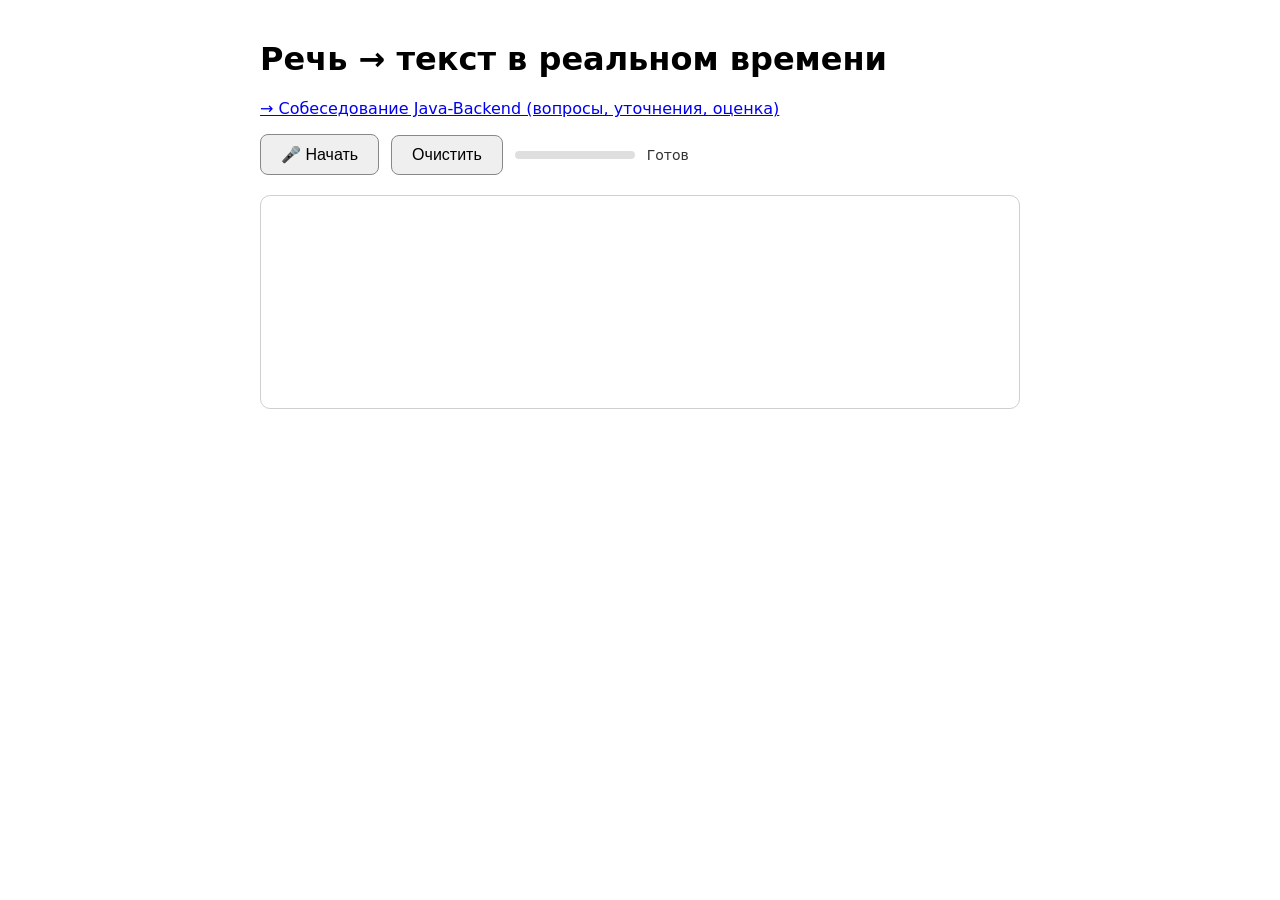
<file: vosk-stt-demo/src/main/resources/static/index.html>
<!doctype html>
<html lang="ru">
<head>
  <meta charset="utf-8">
  <meta name="viewport" content="width=device-width, initial-scale=1">
  <title>Vosk — речь в текст в реальном времени</title>
  <style>
    :root{color-scheme:light dark}
    body{font-family:system-ui,sans-serif;max-width:760px;margin:40px auto;padding:0 16px}
    .bar{display:flex;gap:12px;align-items:center;flex-wrap:wrap}
    button{padding:10px 20px;font-size:16px;border-radius:8px;border:1px solid #888;cursor:pointer}
    #toggle.on{background:#d33;color:#fff;border-color:#d33}
    #status{font-size:14px;opacity:.8}
    #meter{width:120px;height:8px;background:#8884;border-radius:4px;overflow:hidden}
    #level{height:100%;width:0;background:#2a9d4a;transition:width .08s}
    #box{margin-top:20px;min-height:180px;padding:16px;border:1px solid #8886;border-radius:10px;font-size:22px;line-height:1.5;overflow-y:auto;max-height:60vh}
    #partial{opacity:.55;font-style:italic}
  </style>
</head>
<body>
  <h1>Речь → текст в реальном времени</h1>
  <p><a href="/interview.html">→ Собеседование Java-Backend (вопросы, уточнения, оценка)</a></p>
  <div class="bar">
    <button id="toggle">🎤 Начать</button>
    <button id="clear">Очистить</button>
    <div id="meter"><div id="level"></div></div>
    <span id="status">Готов</span>
  </div>
  <div id="box"><span id="final"></span> <span id="partial"></span></div>

<script>
const $ = id => document.getElementById(id);
let ws, ctx, stream, node, running = false;

$('toggle').onclick = () => running ? stop() : start();
$('clear').onclick = () => { $('final').textContent = ''; $('partial').textContent = ''; };

async function start() {
  try {
    $('status').textContent = 'Запрашиваю микрофон…';
    stream = await navigator.mediaDevices.getUserMedia({
      audio: { channelCount: 1, echoCancellation: true, noiseSuppression: true, autoGainControl: true }
    });

    ws = new WebSocket((location.protocol === 'https:' ? 'wss://' : 'ws://') + location.host + '/ws/stt');
    ws.binaryType = 'arraybuffer';
    await new Promise((resolve, reject) => { ws.onopen = resolve; ws.onerror = () => reject(new Error('нет соединения с сервером')); });
    ws.onmessage = e => onResult(JSON.parse(e.data));
    ws.onclose = () => cleanup();

    ctx = new AudioContext();
    await ctx.audioWorklet.addModule('/pcm-worklet.js');
    const source = ctx.createMediaStreamSource(stream);
    node = new AudioWorkletNode(ctx, 'pcm-processor');
    node.port.onmessage = e => {
      if (ws && ws.readyState === WebSocket.OPEN) ws.send(e.data);
      showLevel(new Int16Array(e.data));
    };
    const mute = ctx.createGain();          // узел нужно подключить к выходу, иначе Chrome его не вызывает
    mute.gain.value = 0;
    source.connect(node).connect(mute).connect(ctx.destination);

    running = true;
    $('toggle').textContent = '⏹ Стоп';
    $('toggle').classList.add('on');
    $('status').textContent = 'Слушаю… говорите';
  } catch (err) {
    $('status').textContent = 'Ошибка: ' + err.message;
    cleanup();
  }
}

function stop() {
  if (!running) return;
  running = false;
  $('status').textContent = 'Дорабатываю остаток…';
  stream && stream.getTracks().forEach(t => t.stop());
  if (ws && ws.readyState === WebSocket.OPEN) ws.send('eof');   // сервер вернёт финальный текст и закроет соединение
  setTimeout(() => ws && ws.readyState === WebSocket.OPEN && ws.close(), 3000);
}

function cleanup() {
  running = false;
  stream && stream.getTracks().forEach(t => t.stop());
  node && node.disconnect();
  ctx && ctx.state !== 'closed' && ctx.close();
  stream = node = ctx = null;
  $('toggle').textContent = '🎤 Начать';
  $('toggle').classList.remove('on');
  $('level').style.width = '0';
  if (!$('status').textContent.startsWith('Ошибка')) $('status').textContent = 'Готов';
}

function onResult(m) {
  if (m.type === 'partial') {
    $('partial').textContent = m.text;
  } else if (m.type === 'final') {
    $('partial').textContent = '';
    if (m.text) {
      const t = m.text.charAt(0).toUpperCase() + m.text.slice(1);
      $('final').textContent += ($('final').textContent ? ' ' : '') + t + '.';
    }
  }
  const box = $('box'); box.scrollTop = box.scrollHeight;
}

function showLevel(pcm) {
  let max = 0;
  for (let i = 0; i < pcm.length; i += 8) max = Math.max(max, Math.abs(pcm[i]));
  $('level').style.width = Math.min(100, (max / 32768) * 300) + '%';
}
</script>
</body>
</html>
</file>
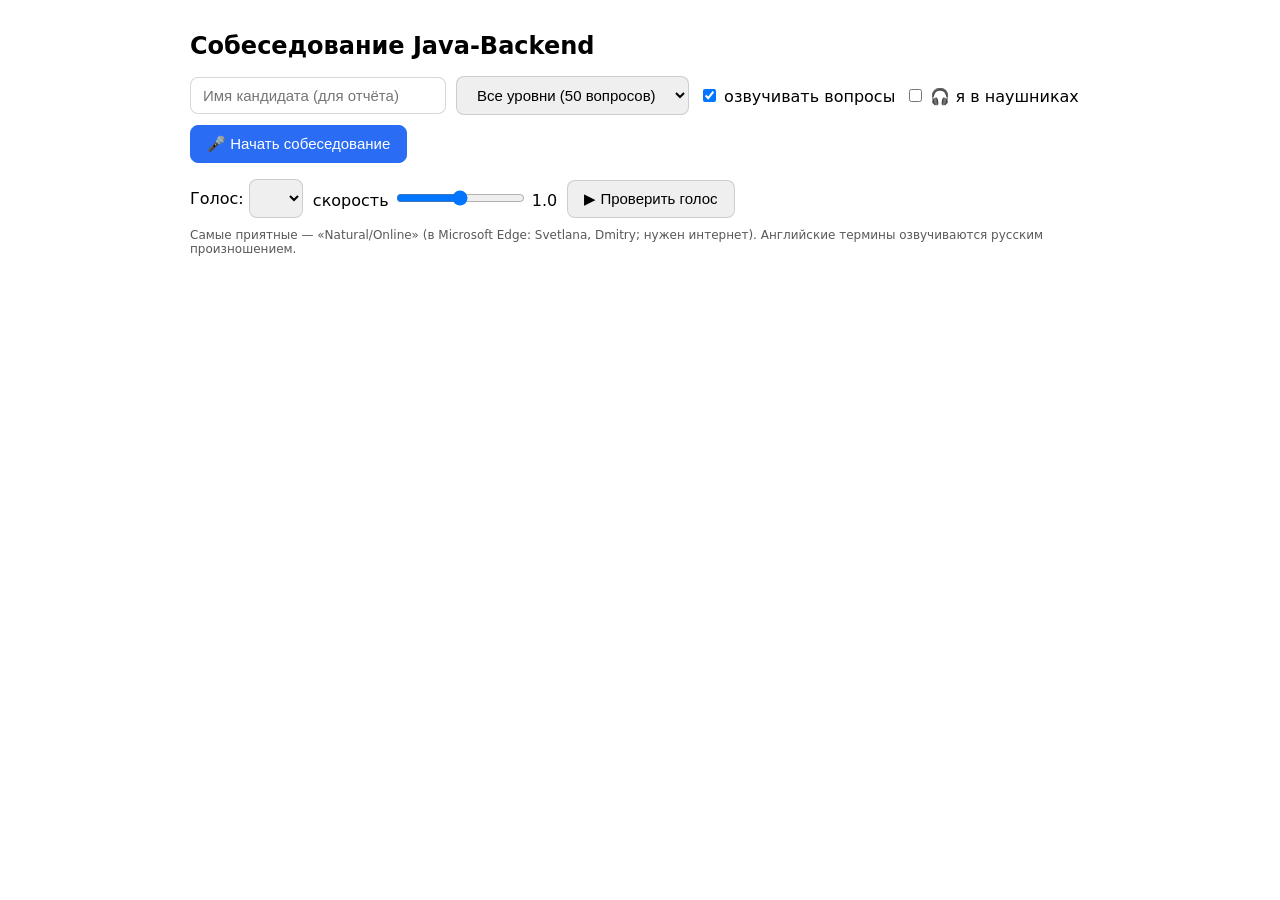
<file: vosk-stt-demo/src/main/resources/static/interview.html>
<!doctype html>
<html lang="ru">
<head>
  <meta charset="utf-8">
  <meta name="viewport" content="width=device-width, initial-scale=1">
  <title>Собеседование Java-Backend — в реальном времени</title>
  <style>
    :root{color-scheme:light dark;--card:#8881;--line:#8885}
    body{font-family:system-ui,sans-serif;max-width:900px;margin:32px auto;padding:0 16px}
    h1{font-size:24px;margin:0 0 16px}
    .bar{display:flex;gap:10px;align-items:center;flex-wrap:wrap;margin-bottom:16px}
    button,select{padding:9px 16px;font-size:15px;border-radius:8px;border:1px solid var(--line);cursor:pointer}
    button.primary{background:#2a6df4;color:#fff;border-color:#2a6df4}
    button:disabled{opacity:.45;cursor:default}
    #meter{width:100px;height:8px;background:var(--card);border-radius:4px;overflow:hidden}
    #level{height:100%;width:0;background:#2a9d4a;transition:width .08s}
    #status{font-size:14px;opacity:.75}
    .card{border:1px solid var(--line);border-radius:12px;padding:16px;margin:12px 0;background:var(--card)}
    #meta{font-size:13px;opacity:.7;margin-bottom:6px}
    #qtext{font-size:21px;line-height:1.4}
    .badge{display:inline-block;background:#e8a317;color:#000;border-radius:6px;padding:1px 8px;font-size:12px;margin-left:6px}
    #live{min-height:56px;font-size:19px;line-height:1.5}
    #live.empty{opacity:.45;font-style:italic}
    #log div{font-size:13px;font-family:ui-monospace,Consolas,monospace;padding:3px 0;border-bottom:1px dashed var(--line)}
    .score{display:grid;grid-template-columns:repeat(auto-fit,minmax(150px,1fr));gap:10px}
    .score .box{border:1px solid var(--line);border-radius:10px;padding:10px;text-align:center}
    .score .num{font-size:28px;font-weight:700}
    #total{font-size:56px;font-weight:800}
    table{border-collapse:collapse;width:100%;font-size:13px}
    th,td{border-bottom:1px solid var(--line);padding:6px 8px;text-align:left;vertical-align:top}
    .hidden{display:none}
  </style>
</head>
<body>
  <h1>Собеседование Java-Backend</h1>

  <div class="bar" id="setup">
    <input id="candidate" placeholder="Имя кандидата (для отчёта)" maxlength="60" style="padding:9px 12px;font-size:15px;border-radius:8px;border:1px solid var(--line);width:230px">
    <select id="levels">
      <option value="ALL">Все уровни (50 вопросов)</option>
      <option>Стажёр</option><option>Junior</option><option>Middle</option><option>Senior</option>
    </select>
    <label><input type="checkbox" id="tts" checked> озвучивать вопросы</label>
    <label title="Микрофон открыт уже во время озвучки вопроса: можно начинать отвечать, не дожидаясь конца. Нужны наушники — иначе микрофон услышит колонки."><input type="checkbox" id="phones"> 🎧 я в наушниках</label>
    <button class="primary" id="start">🎤 Начать собеседование</button>
  </div>
  <div class="bar" id="voiceBar">
    <label>Голос: <select id="voice" style="max-width:340px"></select></label>
    <label>скорость <input type="range" id="rate" min="0.7" max="1.3" step="0.05" value="1"> <span id="rateVal">1.0</span></label>
    <button id="voiceTest">▶ Проверить голос</button>
  </div>
  <div style="font-size:12px;opacity:.65;margin:-6px 0 12px">
    Самые приятные — «Natural/Online» (в Microsoft Edge: Svetlana, Dmitry; нужен интернет). Английские термины озвучиваются русским произношением.
  </div>
  <div class="bar hidden" id="controls">
    <button id="skip">⏭ Пропустить вопрос</button>
    <button id="finish">🏁 Завершить и показать оценку</button>
    <div id="meter"><div id="level"></div></div>
    <span id="status">…</span>
  </div>

  <div id="warn" class="hidden" style="background:#fdecea;color:#b71c1c;border:1px solid #f5c6cb;border-radius:10px;padding:10px 14px;margin:8px 0;font-size:14px"></div>

  <div id="interview" class="hidden">
    <div class="card">
      <div id="meta"></div>
      <div id="qtext"></div>
    </div>
    <div class="card">
      <div style="font-size:13px;opacity:.7;margin-bottom:4px">Ваш ответ (распознаётся на лету)</div>
      <div id="live" class="empty">говорите…</div>
    </div>
    <div class="card"><div style="font-size:13px;opacity:.7;margin-bottom:6px">Решения системы</div><div id="log"></div></div>
  </div>

  <div id="reportBox" class="hidden"></div>

<script>
const $ = id => document.getElementById(id);
const ACTIONS = {ASK_FOLLOW_UP: '↪ уточнение', NEXT_QUESTION: '→ следующий вопрос', FINISH: '🏁 конец списка'};
const REASONS = {sufficient: 'ответ достаточный', needs_detail: 'не хватает деталей', ignorance: '«не знаю» — не давим',
  no_answer: 'ответа нет', no_signal: 'почти ничего не сказано', off_topic: 'ответ не по теме',
  follow_up_budget: 'лимит уточнений', stagnation: 'уточнение не помогло', no_follow_ups: 'уточнения закончились'};
let ws, ctx, stream, node, canSend = false;
let voices = [], currentUtterance = null;
let epoch = 0, graceTimer = null, pendingQ = null;   // epoch отменяет устаревшие таймеры озвучки и «готов»

// ---------- голос озвучки ----------
function rankVoice(v) {
  const n = (v.name + ' ' + v.voiceURI).toLowerCase();
  if (!v.lang.toLowerCase().startsWith('ru')) return -1000;
  let s = 0;
  if (n.includes('natural')) s += 100;          // нейронные голоса Edge: «Microsoft Svetlana Online (Natural)»
  if (n.includes('neural')) s += 80;
  if (n.includes('online')) s += 40;
  if (n.includes('google')) s += 30;            // «Google русский» в Chrome
  if (n.includes('svetlana')) s += 12;
  if (n.includes('dmitry')) s += 10;
  if (n.includes('milena') || n.includes('yuri')) s += 5;   // macOS
  if (!v.localService) s += 5;
  return s;
}
function loadVoices() {
  if (!('speechSynthesis' in window)) return;
  voices = speechSynthesis.getVoices().slice().sort((a, b) => rankVoice(b) - rankVoice(a));
  const sel = $('voice'); sel.replaceChildren();
  voices.forEach(v => {
    const o = document.createElement('option');
    o.value = v.name;
    o.textContent = v.name + ' · ' + v.lang + (v.localService ? '' : ' · онлайн');
    sel.append(o);
  });
  let saved = null; try { saved = localStorage.getItem('voice'); } catch (e) {}
  const pick = voices.find(v => v.name === saved) || voices[0];
  if (pick) sel.value = pick.name;
}
if ('speechSynthesis' in window) { speechSynthesis.onvoiceschanged = loadVoices; loadVoices(); }
$('voice').onchange = () => { try { localStorage.setItem('voice', $('voice').value); } catch (e) {} };
$('rate').oninput = () => { $('rateVal').textContent = (+$('rate').value).toFixed(2); try { localStorage.setItem('rate', $('rate').value); } catch (e) {} };
try { const r = localStorage.getItem('rate'); if (r) { $('rate').value = r; $('rateVal').textContent = (+r).toFixed(2); } } catch (e) {}
$('voiceTest').onclick = () => speak('Здравствуйте! Это проверка голоса. Что такое хэшмэп, и чем он отличается от джей-ви-эм?');

function speak(text, onDone) {
  if (!('speechSynthesis' in window)) { onDone && onDone(); return; }
  speechSynthesis.cancel();
  const u = new SpeechSynthesisUtterance(text);
  const v = voices.find(x => x.name === $('voice').value);
  if (v) { u.voice = v; u.lang = v.lang; } else { u.lang = 'ru-RU'; }
  u.rate = +$('rate').value;
  if (onDone) { u.onend = onDone; u.onerror = onDone; }
  currentUtterance = u;                         // держим ссылку: иначе браузер может «съесть» событие onend
  speechSynthesis.speak(u);
}

function el(tag, text, cls) { const e = document.createElement(tag); if (text !== undefined) e.textContent = text; if (cls) e.className = cls; return e; }
function send(obj) { if (ws && ws.readyState === WebSocket.OPEN) ws.send(JSON.stringify(obj)); }

$('start').onclick = start;
$('skip').onclick = () => { if (pendingQ) return; canSend = false; speechSynthesis && speechSynthesis.cancel(); send({type: 'skip'}); };
$('finish').onclick = () => { canSend = false; speechSynthesis && speechSynthesis.cancel(); send({type: 'stop'}); };

async function start() {
  try {
    $('start').disabled = true;
    stream = await navigator.mediaDevices.getUserMedia({audio: {channelCount: 1, echoCancellation: true, noiseSuppression: true, autoGainControl: true}});
    ws = new WebSocket((location.protocol === 'https:' ? 'wss://' : 'ws://') + location.host + '/ws/interview');
    ws.binaryType = 'arraybuffer';
    await new Promise((res, rej) => { ws.onopen = res; ws.onerror = () => rej(new Error('нет соединения с сервером')); });
    ws.onmessage = e => onMessage(JSON.parse(e.data));
    ws.onclose = () => { cleanup(); };

    ctx = new AudioContext();
    await ctx.audioWorklet.addModule('/pcm-worklet.js');
    const src = ctx.createMediaStreamSource(stream);
    node = new AudioWorkletNode(ctx, 'pcm-processor');
    node.port.onmessage = e => {
      if (!canSend || ws.readyState !== WebSocket.OPEN) return;
      ws.send(e.data);
      const pcm = new Int16Array(e.data); let max = 0;
      for (let i = 0; i < pcm.length; i += 8) max = Math.max(max, Math.abs(pcm[i]));
      $('level').style.width = Math.min(100, max / 32768 * 300) + '%';
    };
    const mute = ctx.createGain(); mute.gain.value = 0;
    src.connect(node).connect(mute).connect(ctx.destination);

    $('setup').classList.add('hidden');
    $('controls').classList.remove('hidden');
    $('interview').classList.remove('hidden');
    const lv = $('levels').value;
    send({type: 'start', levels: lv === 'ALL' ? [] : [lv], candidate: $('candidate').value.trim()});
  } catch (err) {
    $('start').disabled = false;
    alert('Не удалось начать: ' + err.message);
    cleanup();
  }
}

function onMessage(m) {
  switch (m.type) {
    case 'question': onQuestion(m); break;
    case 'retract': onRetract(m); break;
    case 'warning': showWarning(m); break;
    case 'partial': { const l = $('live'); l.textContent = m.text || 'говорите…'; l.classList.toggle('empty', !m.text); break; }
    case 'decision': showDecision(m); break;
    case 'report': showReport(m.report, m); break;
    case 'refined': showRefined(m); break;
    case 'finalizing': $('status').textContent = m.message; break;
    case 'error': $('status').textContent = 'Ошибка: ' + m.message; break;
  }
}

// Следующий вопрос приходит сразу вместе с решением, но показываем и озвучиваем его только после «окна отмены»
// (m.graceMs): всё это время микрофон открыт, и если вы продолжите отвечать, сервер отменит решение.
function onQuestion(m) {
  clearTimeout(graceTimer);
  const my = ++epoch;
  if (m.graceMs > 0) {
    pendingQ = m;
    canSend = true;                               // микрофон открыт: человек мог не договорить
    $('status').textContent = '⏳ Решение принято — на случай, если вы ещё не договорили, ждём секунду…';
    graceTimer = setTimeout(() => { if (epoch === my) { pendingQ = null; applyQuestion(m, my); } }, m.graceMs);
  } else {
    pendingQ = null;
    applyQuestion(m, my);
  }
}

function renderQuestion(m) {
  $('live').textContent = 'говорите…'; $('live').classList.add('empty');
  $('meta').textContent = `Вопрос ${m.number} из ${m.total} · ${m.level} · ${m.topic}`;
  const q = $('qtext'); q.textContent = m.text;
  if (m.followUp) q.append(el('span', 'уточняющий вопрос ' + m.followUpNumber, 'badge'));
}

function applyQuestion(m, my) {
  canSend = false;                                // пока звучит вопрос, микрофон закрыт (иначе он услышит колонки)
  renderQuestion(m);
  $('status').textContent = 'Слушайте вопрос…';
  speakThenReady(m.spoken || m.text, my);
}

function speakThenReady(text, my) {
  let done = false;
  const ready = () => {
    if (done || epoch !== my) return;             // вопрос уже отменён или заменён
    done = true; canSend = true;
    $('status').textContent = '🎙 Слушаю — отвечайте';
    send({type: 'ready'});
  };
  if (!$('tts').checked || !('speechSynthesis' in window)) { setTimeout(ready, 250); return; }
  if ($('phones').checked) {
    // наушники: слушаем сразу, а время озвучки не засчитываем в «скорость ответа»
    const t0 = Date.now();
    ready();
    speak(text, () => { if (epoch === my) send({type: 'tts_end', afterMs: Date.now() - t0}); });
    return;
  }
  setTimeout(ready, 4000 + text.length * 110);    // страховка, если озвучка не сработала
  speak(text, ready);
}

// Вы продолжили отвечать, пока система «принимала решение»: решение отменено, следующий вопрос не показываем.
function onRetract(m) {
  epoch++; clearTimeout(graceTimer); pendingQ = null;
  if ('speechSynthesis' in window) speechSynthesis.cancel();
  canSend = true;
  if (m.question) renderQuestion(m.question);     // если следующий вопрос уже успел появиться — возвращаем прежний
  $('live').classList.remove('empty');
  $('status').textContent = '🎙 Слушаю — продолжайте отвечать';
  const row = el('div', '↩ вы продолжили отвечать — решение отменено, ответ принимается дальше');
  row.style.color = '#b26a00';
  $('log').prepend(row);
}

function showWarning(m) {
  const w = $('warn');
  w.textContent = '⚠ ' + m.message;
  w.classList.remove('hidden');
  setTimeout(() => w.classList.add('hidden'), 20000);
}

function showDecision(m) {
  const t = m.timing;
  if (m.action === 'FINISH') $('status').textContent = '⏳ Последний ответ принят — собираю итоги…';
  const line = `${ACTIONS[m.action] || m.action}: ${REASONS[m.reason] || m.reason} · покрытие ${m.coveragePercent}% · `
    + `${m.answerWords} слов · решение через ${t.serverMs} мс (тишина ${t.silenceMs} мс + расчёт ${t.decisionMicros} мкс)`;
  const row = el('div', line);
  if (m.recognized) row.append(el('div', '«' + m.recognized + '»', ''));
  row.lastChild && m.recognized && (row.lastChild.style.opacity = '.7');
  $('log').prepend(row);
}

function showRefined(m) {
  const row = el('div', '✎ уточнено (Whisper): «' + m.text + '»');
  row.style.color = '#2a9d4a';
  $('log').prepend(row);
}

function showReport(r, msg) {
  cleanup();
  $('interview').classList.add('hidden'); $('controls').classList.add('hidden');
  const box = $('reportBox'); box.replaceChildren(); box.classList.remove('hidden');

  const head = el('div', undefined, 'card'); head.style.textAlign = 'center';
  head.append(el('div', 'Итоговая оценка (из 10)'), el('div', r.totalText, ''), el('div', r.verdict));
  head.children[1].id = 'total';
  if (r.finishedEarly) head.append(el('div', `Досрочное завершение: отвечено ${r.answeredQuestions} из ${r.plannedQuestions}`));
  box.append(head);

  if (msg && msg.excel) {
    const x = el('div', undefined, 'card');
    x.append(el('div', '📄 Excel-отчёт сохранён на сервере: ' + msg.excel.path));
    if (msg.excel.url) {
      const a = document.createElement('a');
      a.href = msg.excel.url; a.textContent = '⬇ Скачать ' + msg.excel.file; a.setAttribute('download', msg.excel.file);
      a.style.cssText = 'display:inline-block;margin-top:8px;font-weight:600';
      x.append(a);
    }
    box.append(x);
  } else if (msg && msg.excelError) {
    box.append(el('div', '⚠ Excel-отчёт не создан: ' + msg.excelError, 'card'));
  }

  const sc = el('div', undefined, 'card score');
  for (const [name, v] of [['Развёрнутость и полнота', r.completeness], ['Техническая грамотность', r.technical],
                           ['IT-термины и сленг', r.terminology], ['Скорость ответа', r.speed]]) {
    const b = el('div', undefined, 'box'); b.append(el('div', name), el('div', v.toFixed(2), 'num'), el('div', 'из 10'));
    sc.append(b);
  }
  box.append(sc);

  const tb = document.createElement('table');
  const hr = tb.insertRow();
  for (const h of ['#', 'Уровень / тема', 'Вопрос', 'Покрытие', 'Полнота', 'Техника', 'Термины', 'Скорость', 'Не прозвучало']) hr.append(el('th', h));
  r.questions.forEach(q => {
    const row = tb.insertRow();
    [q.number, `${q.level} · ${q.topic}`, q.question + (q.attempts > 1 ? ` (+${q.attempts - 1} уточн.)` : ''), q.coveragePercent + '%',
     q.completeness.toFixed(1), q.technical.toFixed(1), q.terminology.toFixed(1), q.speed.toFixed(1), q.missing.join(', ')]
      .forEach(v => row.insertCell().textContent = v);
  });
  const wrap = el('div', undefined, 'card'); wrap.style.overflowX = 'auto'; wrap.append(tb);
  box.append(wrap);
  const again = el('button', 'Пройти заново', 'primary'); again.onclick = () => location.reload();
  box.append(again);
}

function cleanup() {
  canSend = false;
  epoch++; clearTimeout(graceTimer); pendingQ = null;
  stream && stream.getTracks().forEach(t => t.stop());
  node && node.disconnect();
  ctx && ctx.state !== 'closed' && ctx.close();
  stream = node = ctx = null;
}
</script>
</body>
</html>
</file>
